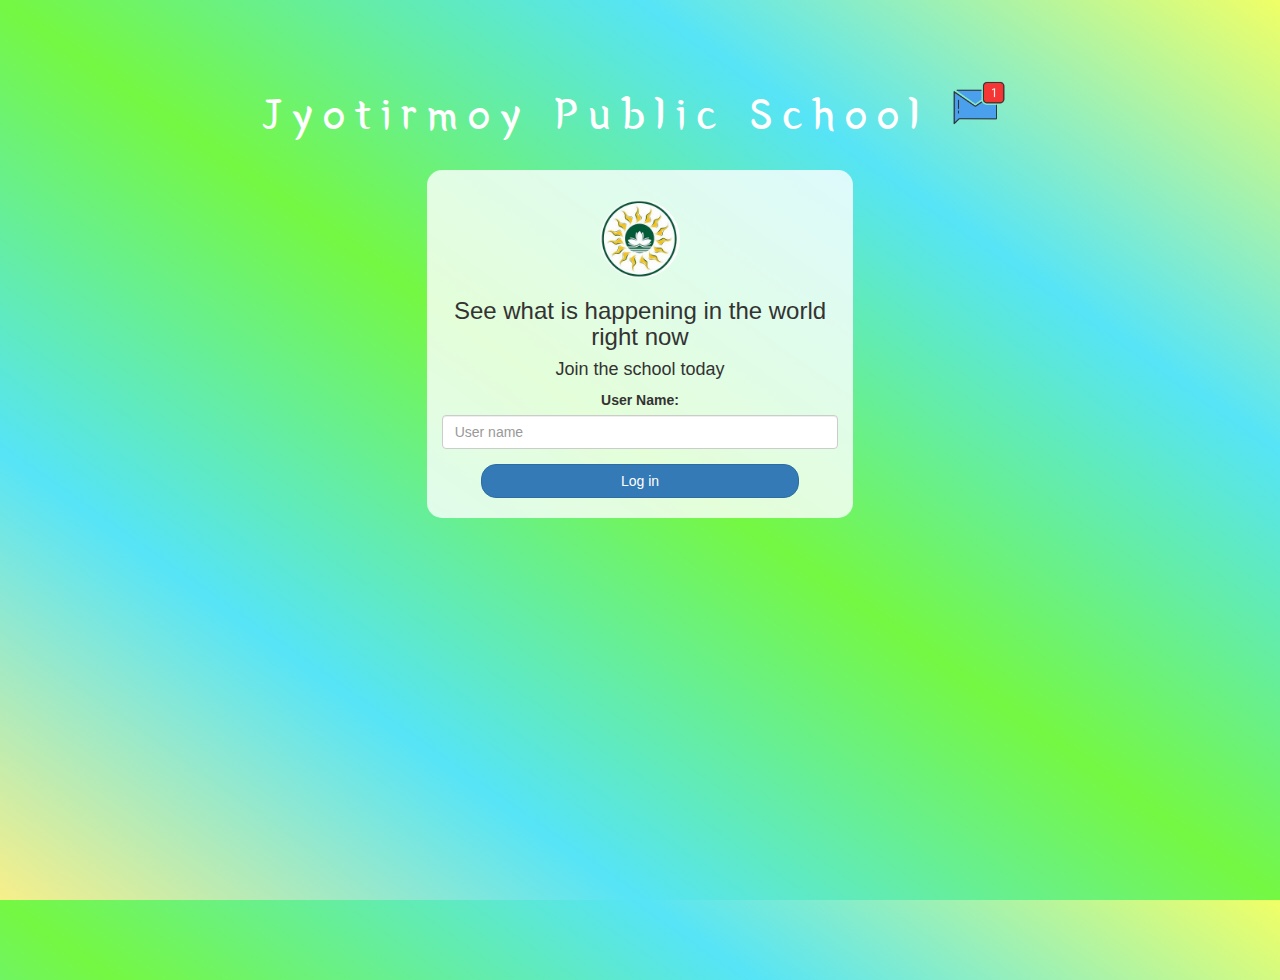
<file: index.html>
<!DOCTYPE html>
<html>
<head>
	<title>Kwitter</title>
<link href="https://fonts.googleapis.com/css?family=Yeon+Sung&display=swap" rel="stylesheet"><meta name="viewport" content="width=device-width, initial-scale=1">

<link rel="stylesheet" href="https://maxcdn.bootstrapcdn.com/bootstrap/3.4.0/css/bootstrap.min.css">
<script src="https://ajax.googleapis.com/ajax/libs/jquery/3.4.1/jquery.min.js"></script>
<script src="https://maxcdn.bootstrapcdn.com/bootstrap/3.4.0/js/bootstrap.min.js"></script>

<link rel="stylesheet" type="text/css" href="style.css">
<script src="kwitter.js"></script>
</head>
<body>
<center>
	<h1 class="header">	
		Jyotirmoy Public School	<sup>
	<img src="m2.png">
	</sup>
</h1>
	<div class="col-lg-4 col-md-6 col-sm-6 col-xs-11 login_div">
	<img src="school.jpeg" class="logo">
		<h3 >See what is happening in the world right now</h3>
		<h4 >Join the school today</h4>
		<div class="form-group">
		  <label >User Name:</label>
         <input type="text" id="input_box" class="form-control" placeholder="User name">
		</div>
		<button id="login_button" class="btn btn-primary" onclick="add_user()">Log in</button> 
		<br><br>
	</div>
</center>
</body>
</html>
</file>
<file: style.css>
html, body
{
  height: 100%;
  margin: 0;
}

body
{
background-image: linear-gradient(to right top, #f7ef8a, #56e4f7, #75f842, #56e4f7, #f0ff66);
}

.header
{
	color: white;font-family: 'Yeon Sung';font-size: 45px;letter-spacing: 10px;margin-top: 80px;
}
.header img
{
	width: 80px;margin-left: -15px;
}

.login_div
{
	background: rgba(255,255,255,0.8);float: none;border-radius: 15px;
}

.logo
{
	width: 80px;margin-top: 30px;border-radius: 40px;
}

#login_button
{
	width: 80%;border-radius: 15px;
}

.room_name
{
	cursor: pointer;
	font-size: 20px;
}


#logout
{
	font-size: 20px; float: right;
}


#output
{
	padding: 10px; width:80%;background: rgba(255,255,255,0.8);border-radius: 15px;
}

.input_div_room_page
{
	width: 80%;
}

.input_div label
{
	color: white;font-size: 20px;
}


.input_div_message_page
{
	position: fixed;bottom: 0px;width: 100%;background: rgba(255,255,255,0.8);
}
.input_div_message_page label
{
	color: black;
}
.input_div_message_page #msg
{
	width: 80%;
}
.input_div_message_page button
{
	margin-top: 15px;
	width: 50%; 
}
.color_white
{
	color: white
}

.user_tick
{
	width:20px;
}
.message_h4
{
	padding-left:5px;color:grey;
}
</file>
